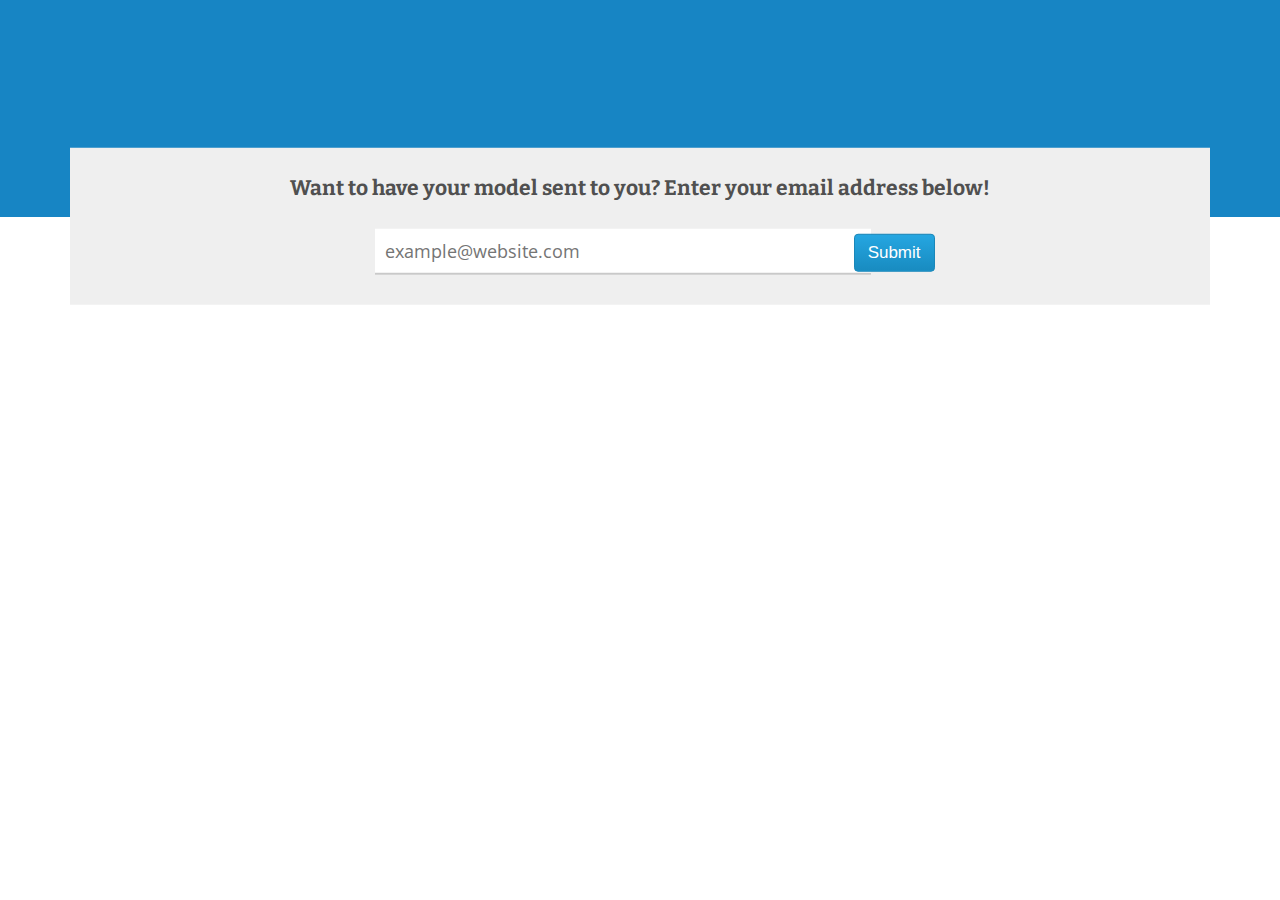
<file: Website/index.html>
<!DOCTYPE html>

<html>

  <head>

    <link href='http://fonts.googleapis.com/css?family=Open+Sans:400italic,600italic,700italic,400,600,700' rel='stylesheet' type='text/css'>
    <link href='http://fonts.googleapis.com/css?family=Bitter:400,700' rel='stylesheet' type='text/css'>
    <link href="css/font-awesome/font-awesome.css" rel="stylesheet">
    <link href="css/base.css" rel="stylesheet">
    <link href="css/style.css" rel="stylesheet">

  </head>
  
  <body>
    <div id="main">
      <div class="container">
        <section>
          <h2>Want to have your model sent to you? Enter your email address below!</h2>
          <form name="myForm" action="process.asp" method="GET">
		    <ul class="input-list style-4 clearfix" style="display:flex;justify-content:center;align-items:center;">
              <li>
                   <table>
                    <tr>
                        <td> <input type="email" name="email" placeholder="example@website.com"> </td>
                        <td> <input type="submit" name="btn" class="btn-style" value="Submit"></input> </td>
                   </tr>
                  </table>
              </li>
            </ul>
		  </form>
        </section>
	  </div>
    </div>
  </body>
</html>
</file>
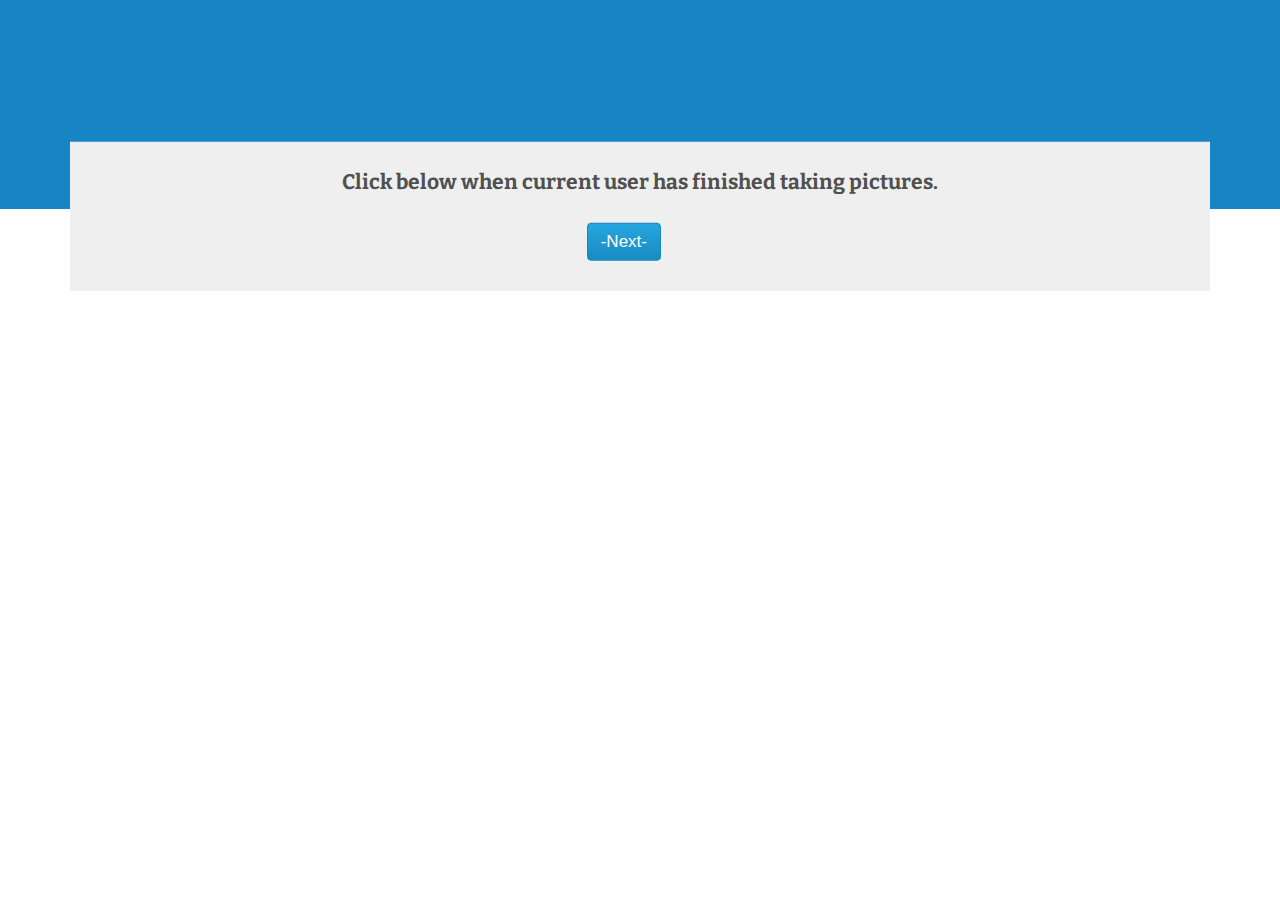
<file: Website/timestamp.html>
<!DOCTYPE html>

<html>

  <head>

    <link href='http://fonts.googleapis.com/css?family=Open+Sans:400italic,600italic,700italic,400,600,700' rel='stylesheet' type='text/css'>
    <link href='http://fonts.googleapis.com/css?family=Bitter:400,700' rel='stylesheet' type='text/css'>
    <link href="css/font-awesome/font-awesome.css" rel="stylesheet">
    <link href="css/base.css" rel="stylesheet">
    <link href="css/style.css" rel="stylesheet">

  </head>
  
  <body>
    <div id="main">
      <div class="container">
        <section>
          <h2>Click below when current user has finished taking pictures.</h2>
          <form name="myForm" action="stamp.asp" method="GET">
		    <ul class="input-list style-4 clearfix" style="display:flex;justify-content:center;align-items:center;">
              <li>
                   <table>
                    <tr>
                        <td> <input type="submit" name="btn" class="btn-style" value="-Next-"></input> </td>
                   </tr>
                  </table>
              </li>
            </ul>
		  </form>
        </section>
	  </div>
    </div>
  </body>
</html>
</file>
<file: Website/css/base.css>
/* Adapted from http://callmenick.com/post/various-css-input-text-styles */

html, body, div, span, applet, object, iframe,
h1, h2, h3, h4, h5, h6, p, blockquote, pre,
a, abbr, acronym, address, big, cite, code,
del, dfn, em, font, img, ins, kbd, q, s, samp,
small, strike, strong, sub, sup, tt, var,
b, u, i, center,
dl, dt, dd, ol, ul, li,
fieldset, form, label, legend,
table, caption, tbody, tfoot, thead, tr, th, td {
  background: transparent;
  border: 0;
  margin: 0;
  padding: 0;
  vertical-align: baseline;
}

body {
  line-height: 1;
}

h1, h2, h3, h4, h5, h6 {
  clear: both;
  font-weight: normal;
}

ol, ul {
  list-style: none;
}

blockquote {
  quotes: none;
}

blockquote:before, blockquote:after {
  content: '';
  content: none;
}

del {
  text-decoration: line-through;
}

/* tables still need 'cellspacing="0"' in the markup */
table {
  border-collapse: collapse;
  border-spacing: 0;
}

a img {
  border: none;
}

*,
*:before,
*:after {
  -webkit-box-sizing: border-box;
  -moz-box-sizing: border-box;
  box-sizing: border-box;
}

body {
  background-color: #fff;
  color: #505050;
  font-family: "Open Sans", sans-serif;
  font-weight: 400;
  font-size: 14px;
  line-height: 1.8;
}


/* Headings */
h1, h2, h3, h4, h5, h6 {
  text-align: center;
  line-height: 1;
  font-weight: 700;
  font-family: "Bitter", serif;
}

a {
  text-decoration: none;
  color: #dc2850;
}

a:hover {
  color: #9e1a37;
}

/* clear floated divs */
.clearfix:after {
  content: "";
  display: table;
  clear: both;
}

#main {
  background-color: #1785c4;
  padding: 30px 0;
}

.container {
  width: 100%;
  max-width: 1200px;
  margin: 0 auto;
  padding: 0 30px;
}
</file>
<file: Website/css/style.css>
/* Adapted from http://callmenick.com/post/various-css-input-text-styles
 * Button style from http://www.graemeboy.com/css-buttons */


/* sections */
section {
  position: relative;
  top: 50%;
  transform: translateY(75%);
  margin-bottom: 60px;
  padding: 30px;
  background-color: #efefef;
}
section:last-child {
  margin-bottom: 0;
}

/* headings */
h2 {
  margin-bottom: 30px;
  
}

/* form elements */
label {
  display: block;
}

input[type="email"] {

  display: block;
  margin: 0;
  width: 200%;
  font-family: "Open Sans", sans-serif;
  font-size: 18px;
  -webkit-appearance: none;
  -moz-appearance: none;
  appearance: none;
  -webkit-box-shadow: none;
  -moz-box-shadow: none;
  box-shadow: none;
  -webkit-border-radius: none;
  -moz-border-radius: none;
  -ms-border-radius: none;
  -o-border-radius: none;
  border-radius: none;
}
input[type="email"]:focus {
  outline: none;
}

/* lists */
ul.input-list {
  list-style: none;
  margin: 0 -10px;
  padding: 0;
}
ul.input-list li {
  display: block;
  padding: 0 10px;
  width: 50%;
  float: left;
}

@media all and (max-width: 800px) {
  ul.input-list {
    margin: 0;
  }
  ul.input-list li {
    padding: 0;
    width: 100%;
    float: none;
    margin-bottom: 10px;
  }
}


.style-4 input[type="email"] {

  padding: 10px;
  border: none;
  border-bottom: solid 2px #c9c9c9;
  -webkit-transition: border 0.3s;
  -moz-transition: border 0.3s;
  -o-transition: border 0.3s;
  transition: border 0.3s;
  
}
.style-4 input[type="email"]:focus, .style-4 input[type="email"].focus {
 
 border-bottom: solid 2px #969696;
  
}

.btn-style {
    position: relative;
    left: 285%;
	background: #25A6E1;
	background: -moz-linear-gradient(top,#25A6E1 0%,#188BC0 100%);
	background: -webkit-gradient(linear,left top,left bottom,color-stop(0%,#25A6E1),color-stop(100%,#188BC0));
	background: -webkit-linear-gradient(top,#25A6E1 0%,#188BC0 100%);
	background: -o-linear-gradient(top,#25A6E1 0%,#188BC0 100%);
	background: -ms-linear-gradient(top,#25A6E1 0%,#188BC0 100%);
	background: linear-gradient(top,#25A6E1 0%,#188BC0 100%);
	filter: progid: DXImageTransform.Microsoft.gradient( startColorstr='#25A6E1',endColorstr='#188BC0',GradientType=0);
	padding:8px 13px;
	color:#fff;
	font-family:'Helvetica Neue',sans-serif;
	font-size:17px;
	border-radius:4px;
	-moz-border-radius:4px;
	-webkit-border-radius:4px;
	border:1px solid #1A87B9
}
</file>
